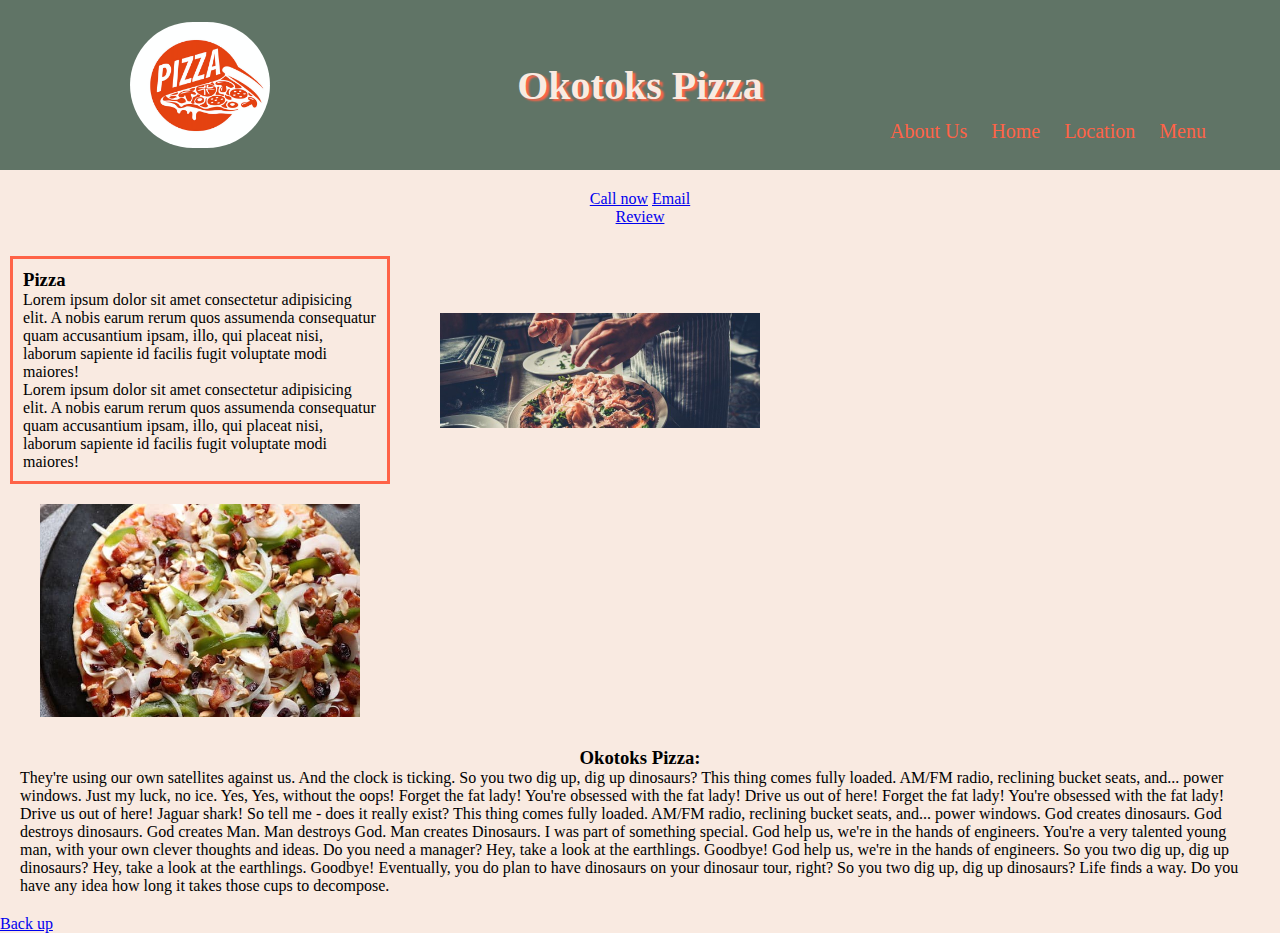
<file: index.html>
<!DOCTYPE html>
<html lang=en>

<head>
    <meta charset="UTF-8">
    <meta name="viewport" content="width=device-width", initial-scale="1.0">
    <title>Homepage // Okotoks Pizza</title>
    <meta name="description"
        content="Delicous pizza and an amazing atmosphere. We are a lavish restaurant that specializes in good memories and amazing food.">
    <meta name="author" content="Papa Johnny Pizza">
    <meta name="keywords" content="Pizza, Restaurant, Italian, Professional, Pasta, Beer, Wine">

    <meta name="twitter:title" content="Okotoks Pizza Restaurant">
    <meta name="twitter:description" content="Delicous pizza and pasta, view our menu and more.">
    <meta name="twitter:image" content="media/cheesyPizza.jpg">
    <meta name="twitter:card" content="summary_large_image">

    <meta property="og:url" content="https://okotokspizza.ramona" />
    <meta property="og:type" content="website">
    <meta property="og:image" content="media/cheesyPizza.jpg" />
    <meta property="og:title" content="Okotoks Pizza Restaurant" />
    <meta property="og:description" content="Delicous pizza and pasta, view our menu and more." />

    <link rel="stylesheet" href="css/style2.css">
</head>

<body>
    <header>
        <img src="media/logo.jpg" alt="a red round pizza logo" id="logo">
        <div class="title">
            <h1>Okotoks Pizza</h1>
        </div>
        <nav>

            <div></div>
            <div></div>
            <div></div>

            <section id="navMenu">
                <a href="pages/aboutUs.html">About Us</a>
                <a href="index.html">Home</a>
                <a href="pages/location.html">Location</a>
                <a href="pages/menu.html">Menu</a>
            </section>
        </nav>
        <section id="navMenuDesktop">
            <a href="pages/aboutUs.html">About Us</a>
            <a href="index.html">Home</a>
            <a href="pages/location.html">Location</a>
            <a href="pages/menu.html">Menu</a>
        </section>



    </header>

    <!-- <h4 id="choose">Pick your meal. <br>Hover over your choice.</h4>
    <img src="media/emoji.png" alt="a cartoon pizza emoji" id="emoji">
    <img src="media/plate.png" alt="a cartoon plate with fork and knife" id="plate">
    <img src="media/pastaEmoji.png" alt="a cartoon spaghetti" id="pasta">
    <img src="media/saladEmoji.png" alt="a cartoon green salad" id="salad"> -->
    <section class="externalNav">
        <div>
            <a href="tel:4035555555">Call now</a>
            <a href="mailto:info@okotokspizza.com">Email</a>
        </div>
        <div>
            <a
                href="https://www.tripadvisor.ca/Restaurant_Review-g154914-d1069524-Reviews-Royal_Pizza-Edmonton_Alberta.html">Review</a>
        </div>
    </section>
    <section class="pizzaImg">
        <!-- <img src="media/cheesyPizza.jpg" alt="A piece of chicken pizza being lifted out of the pan by a spatula"> -->
        <div class="textBox">
            <h3>Pizza</h3>
            <p>Lorem ipsum dolor sit amet consectetur adipisicing elit. A nobis earum rerum quos assumenda consequatur
                quam accusantium ipsam, illo, qui placeat nisi, laborum sapiente id facilis fugit voluptate modi
                maiores!</p>
            <p>Lorem ipsum dolor sit amet consectetur adipisicing elit. A nobis earum rerum quos assumenda consequatur
                quam accusantium ipsam, illo, qui placeat nisi, laborum sapiente id facilis fugit voluptate modi
                maiores!</p>
        </div>
        <img src="media/chefHands.jpg" alt="A chef preparing a prosciotto pizza" id="chefHands">
        <!-- <img src="media/hamPizza.jpg" alt="A pile of ham on a pizza crust with lettuce abd olives"> -->
        <img src="media/gourmetPizza.jpg" alt="The fanciest pizza ever, bacon, green pepper, mushrooms"
            id="gourmetPizza">
        <iframe src="https://www.youtube.com/embed/7cqYiUmutGI" frameborder="0"
            allow="accelerometer; autoplay; clipboard-write; encrypted-media; gyroscope; picture-in-picture"
            allowfullscreen></iframe>

    </section>

    <article>
        <h3>Okotoks Pizza:</h3>
        <p>
            They're using our own satellites against us. And the clock is ticking. So you two dig up, dig up dinosaurs?
            This thing comes fully loaded. AM/FM radio, reclining bucket seats, and... power windows. Just my luck, no
            ice. Yes, Yes, without the oops! Forget the fat lady! You're obsessed with the fat lady! Drive us out of
            here!
            Forget the fat lady! You're obsessed with the fat lady! Drive us out of here! Jaguar shark! So tell me -
            does it really exist? This thing comes fully loaded. AM/FM radio, reclining bucket seats, and... power
            windows. God creates dinosaurs. God destroys dinosaurs. God creates Man. Man destroys God. Man creates
            Dinosaurs.
            I was part of something special. God help us, we're in the hands of engineers. You're a very talented young
            man, with your own clever thoughts and ideas. Do you need a manager? Hey, take a look at the earthlings.
            Goodbye! God help us, we're in the hands of engineers.
            So you two dig up, dig up dinosaurs? Hey, take a look at the earthlings. Goodbye! Eventually, you do plan to
            have dinosaurs on your dinosaur tour, right? So you two dig up, dig up dinosaurs? Life finds a way. Do you
            have any idea how long it takes those cups to decompose.
        </p>
    </article>
    <footer id="foot">
        <a href="index.html">Back up</a>
    </footer>
</body>

</html>
</file>
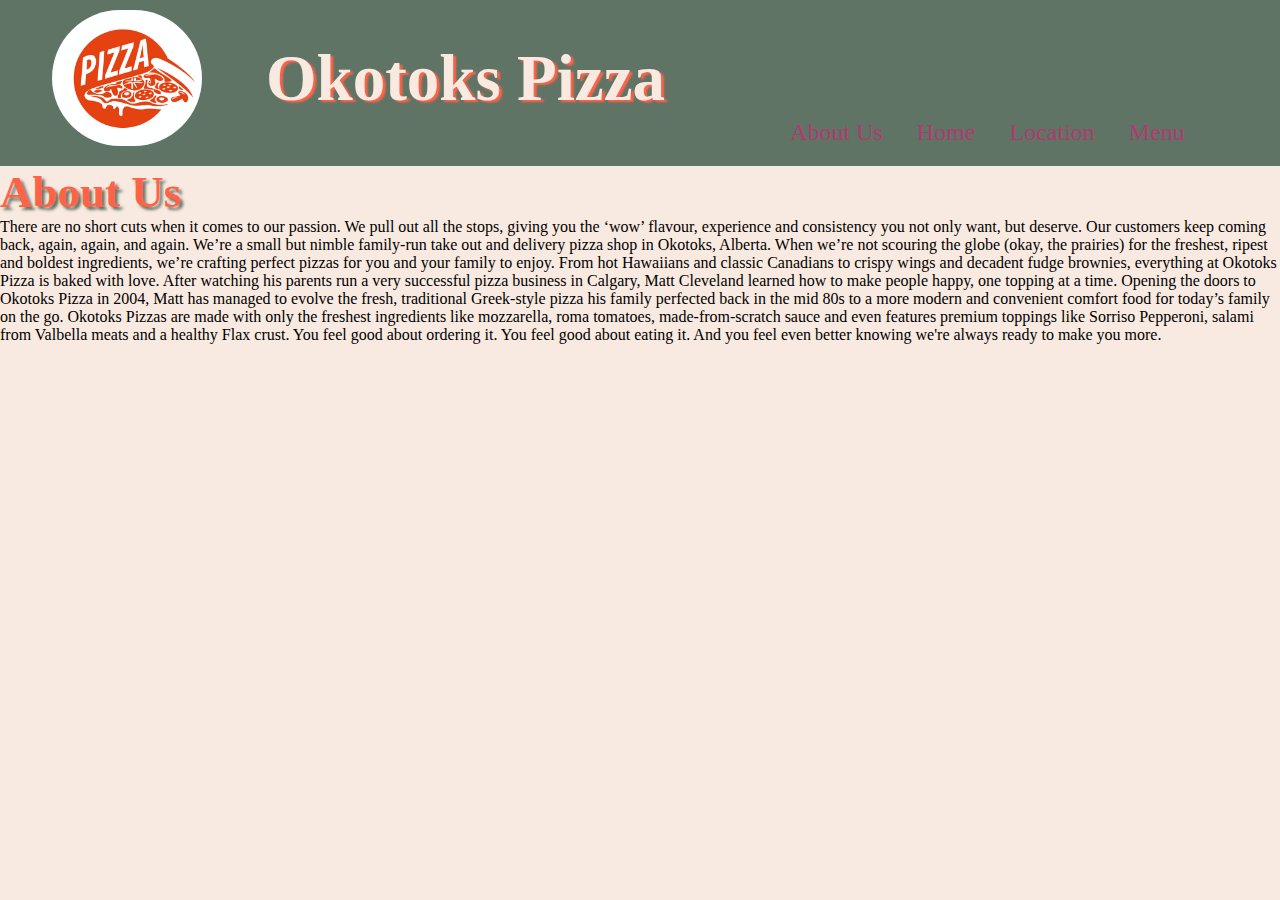
<file: pages/aboutUs.html>
<!DOCTYPE html>
<html lang="en">

<head>
    <meta charset="UTF-8">
    <meta name="viewport" content="width=device-width, initial-scale=1.0">
    <title>About Us // Okotoks Pizza</title>
    <meta name="description" content="Okotoks Pizza About Us page. Delicous pizza and an amazing atmosphere. We are a lavish restaurant that specializes in good memories and amazing food.">
    <meta name="author" content="Papa Johnny Pizza">
    <meta name="keywords" content="Pizza, Restaurant, Italian, Professional, Pasta, Beer, Wine">
        
    <meta name="twitter:title" content="Okotoks Pizza Restaurant">
    <meta name="twitter:description" content="Delicous pizza and pasta, view our menu and more.">
    <meta name="twitter:image" content="../media/cheesyPizza.jpg">
    <meta name="twitter:card" content="summary_large_image">

    <meta property="og:url" content="https://okotokspizza.ramona"/>
    <meta property="og:type" content="website">
    <meta property="og:image" content="../media/cheesyPizza.jpg" />
    <meta property="og:title" content="Okotoks Pizza Restaurant" />
    <meta property="og:description" content="Delicous pizza and pasta, view our menu and more." />
    
    <link rel="stylesheet" href="../css/style.css">
</head>

<body>
    <header>
        <img src="../media/logo.jpg" alt="a red round pizza logo" id="logo">
        <div class="title">
        <h1>Okotoks Pizza</h1>
        </div>
        <nav>
            <a href="./aboutUs.html">About Us</a>
            <a href="../index.html">Home</a>
            <a href="./location.html">Location</a>
            <a href="./menu.html">Menu</a>
        </nav>
    </header>
    <article>
        <h2>About Us</h2>
        <p>
            There are no short cuts when it comes to our passion. We pull out all the stops, giving you the ‘wow’
            flavour, experience and consistency you not only want, but deserve. Our customers keep coming back, again,
            again, and again.

            We’re a small but nimble family-run take out and delivery pizza shop in Okotoks, Alberta. When we’re not
            scouring the globe (okay, the prairies) for the freshest, ripest and boldest ingredients, we’re crafting
            perfect pizzas for you and your family to enjoy. From hot Hawaiians and classic Canadians to crispy wings
            and decadent fudge brownies, everything at Okotoks Pizza is baked with love.


            After watching his parents run a very successful pizza business in Calgary, Matt Cleveland learned how to
            make people happy, one topping at a time. Opening the doors to Okotoks Pizza in 2004, Matt has managed to
            evolve the fresh, traditional Greek-style pizza his family perfected back in the mid 80s to a more modern
            and convenient comfort food for today’s family on the go.

            Okotoks Pizzas are made with only the freshest ingredients like mozzarella, roma tomatoes, made-from-scratch
            sauce and even features premium toppings like Sorriso Pepperoni, salami from Valbella meats and a healthy
            Flax crust. You feel good about ordering it. You feel good about eating it. And you feel even better knowing
            we're always ready to make you more.
        </p>
    </article>
    <footer></footer>
</body>

</html>
</file>
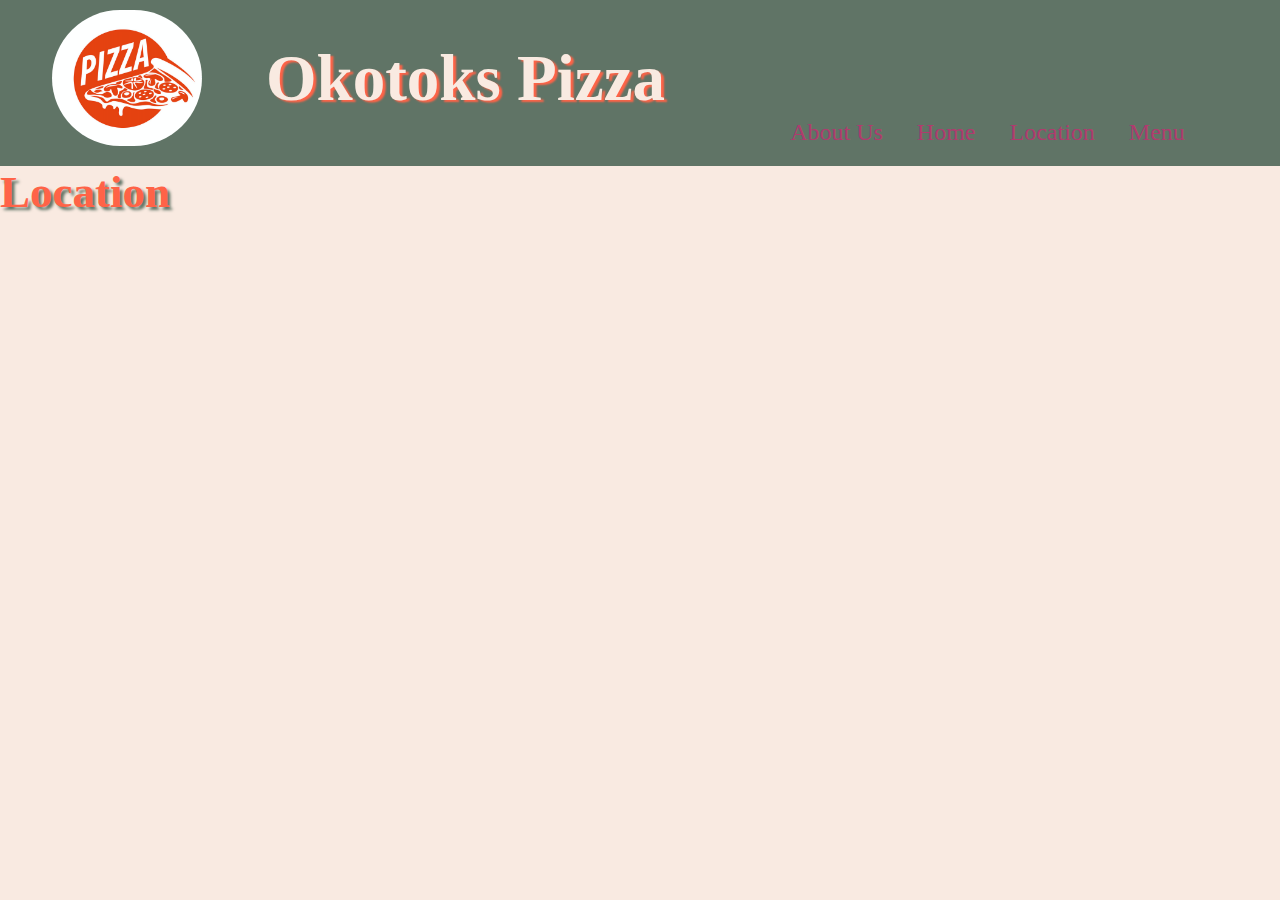
<file: pages/location.html>
<!DOCTYPE html>
<html lang="en">

<head>
    <meta charset="UTF-8">
    <meta name="viewport" content="width=device-width, initial-scale=1.0">
    <title>Location // Okotoks Pizza</title>
    <meta name="description" content="Okotoks Pizza location page. Delicous pizza and an amazing atmosphere. We are a lavish restaurant that specializes in good memories and amazing food.">
    <meta name="author" content="Papa Johnny Pizza">
    <meta name="keywords" content="Pizza, Restaurant, Italian, Professional, Pasta, Beer, Wine">
        
    <meta name="twitter:title" content="Okotoks Pizza Restaurant">
    <meta name="twitter:description" content="Delicous pizza and pasta, view our menu and more.">
    <meta name="twitter:image" content="../media/cheesyPizza.jpg">
    <meta name="twitter:card" content="summary_large_image">

    <meta property="og:url" content="https://okotokspizza.ramona"/>
    <meta property="og:type" content="website">
    <meta property="og:image" content="../media/cheesyPizza.jpg" />
    <meta property="og:title" content="Okotoks Pizza Restaurant" />
    <meta property="og:description" content="Delicous pizza and pasta, view our menu and more." />
    
    <link rel="stylesheet" href="../css/style.css">
</head>

<body>
    <header>
        <img src="../media/logo.jpg" alt="a red round pizza logo" id="logo">
        <div class="title">
        <h1>Okotoks Pizza</h1>
        </div>
        <nav><a href="./aboutUs.html">About Us</a>
            <a href="../index.html">Home</a>
            <a href="./location.html">Location</a>
            <a href="./menu.html">Menu</a>
        </nav>
    </header>
    <h2>Location</h2>
    <footer></footer>
</body>

</html>
</file>
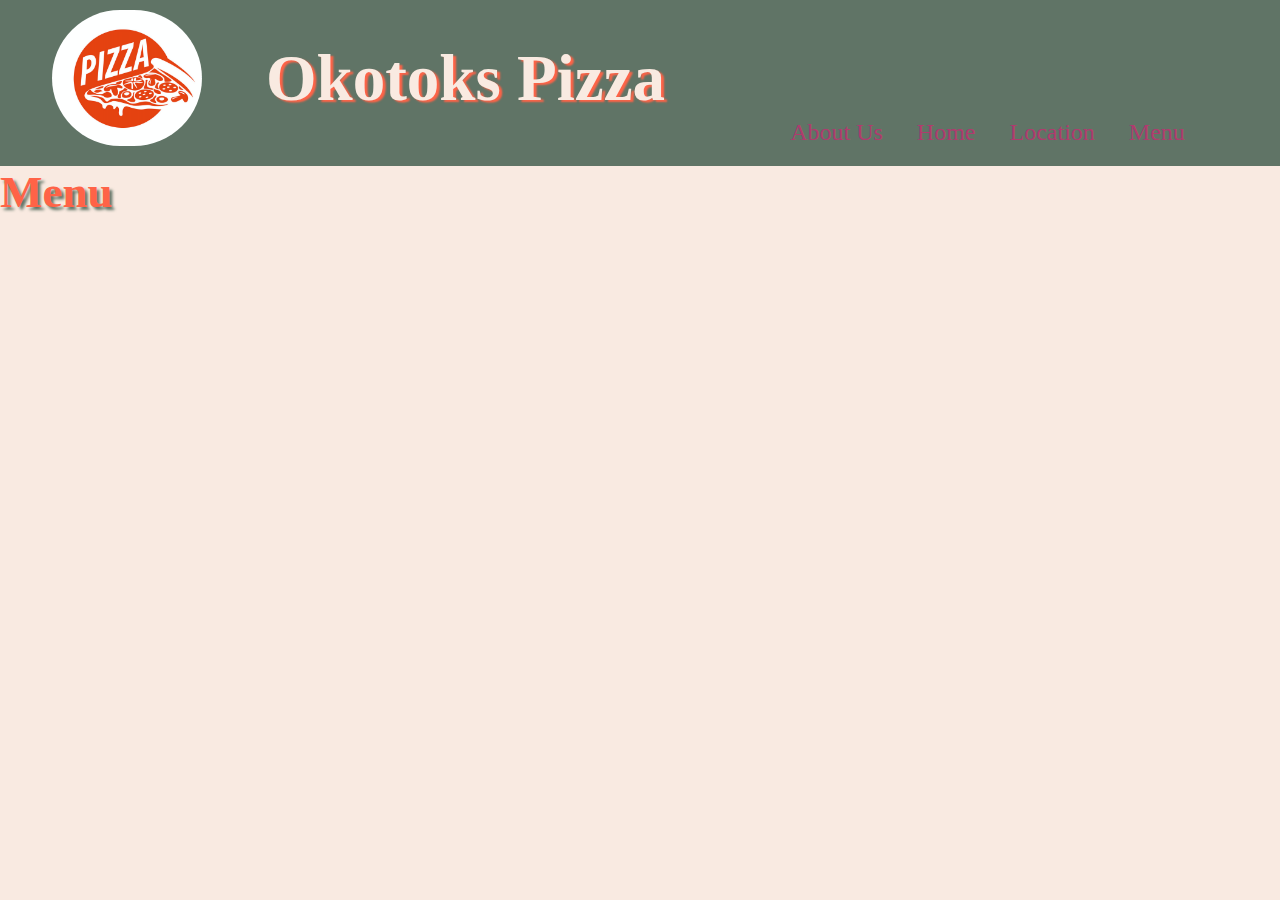
<file: pages/menu.html>
<!DOCTYPE html>
<html lang="en">
<head>
    <meta charset="UTF-8">
    <meta name="viewport" content="width=device-width, initial-scale=1.0">
    <title>Menu // Okotoks Pizza</title>
    <meta name="description" content="Okotoks Pizza Menu page. Delicous pizza and an amazing atmosphere. We are a lavish restaurant that specializes in good memories and amazing food.">
    <meta name="author" content="Papa Johnny Pizza">
    <meta name="keywords" content="Pizza, Restaurant, Italian, Professional, Pasta, Beer, Wine">
    
    <meta name="twitter:title" content="Okotoks Pizza Restaurant">
    <meta name="twitter:description" content="Delicous pizza and pasta, view our menu and more.">
    <meta name="twitter:image" content="../media/cheesyPizza.jpg">
    <meta name="twitter:card" content="summary_large_image">

    <meta property="og:url" content="https://okotokspizza.ramona"/>
    <meta property="og:type" content="website">
    <meta property="og:image" content="../media/cheesyPizza.jpg" />
    <meta property="og:title" content="Okotoks Pizza Restaurant" />
    <meta property="og:description" content="Delicous pizza and pasta, view our menu and more." />
    
    <link rel="stylesheet" href="../css/style.css">
</head>
<body>
    <header>
        <img src="../media/logo.jpg" alt="a red round pizza logo" id="logo">
        <div class="title">
        <h1>Okotoks Pizza</h1>
        </div>
        <nav><a href="./aboutUs.html">About Us</a>
            <a href="../index.html">Home</a>
            <a href="./location.html">Location</a>
            <a href="./menu.html">Menu</a>
        </nav>
    </header>
    <h2>Menu</h2>
    <footer></footer>


</body>
</html>
</file>
<file: css/style2.css>
* {
    margin: 0;
    padding: 0;
}

body {
    background-color: #f9eae1;
}

h3 {
    font-weight: bold;
}

h1 {
    color: #f9eae1;
    font-size: 2em;
    text-shadow: #ff6347 3px 2px 2px;
    text-align: center;
}

h2 {
    color: #ff6347;
    font-size: 2rem;
    text-shadow: #607466 3px 3px 3px;
}

header {
    background-color: #607466;
    height: 100px;
    display: grid;
    grid-template-columns: 1fr 2fr 1fr;
    place-items: center;
}

#logo {
    border-radius: 80px;
    width: 80px;
    margin-left: 10px;
}

#navMenuDesktop {
    display: none;
}

nav > div {
    width: 40px;
    height: 3px;
    background-color: black;
    margin-top: 10px;
    margin-bottom: 10px;
}

#navMenu {
    height: 400px;
    width: 150px;
    background-color: #ff6347;
    position: absolute;
    top: 0;
    right: -150px;
    display: grid;
    grid-template-rows: 1fr 1fr 1fr 1fr;
    place-items: center;
    transition: ease-in-out 0.5s all;
}

#navMenu a {
    color: black;
}

nav:hover #navMenu {
    position: fixed;
    top: 0px;
    right: 0px;
}

.externalNav {
    margin: 20px;
    display: grid;
    place-items: center;
}

.pizzaImg {
    display: grid;
    grid-template-columns: repeat(auto-fit, minmax(300px, 1fr));
    place-items: center;
}
.textBox {
    border: 3px #ff6347 solid;
    padding: 10px;
    margin: 10px;
}
.pizzaImg img {
    margin: 10px;
    width: 80%;
}

article {
    display: grid;
    place-items: center;
    margin: 20px;
}

@media screen and (min-width: 350px) {
    #navMenu {
        height: 600px;
        width: 250px;
        right: -250px;
    }

    header {
        height: 120px;
    }

    #logo {
        width: 100px;
        margin-left: 30px;
    }
}

@media screen and (min-width: 600px) {
    nav {
        display: none;
    }

    header {
        height: 170px;
    }

    #logo {
        width: 140px;
        margin-left: 80px;
        
    }

    h1 {
        font-size: 40px;
    }

    #navMenuDesktop {
        display: inline;
        position: absolute;
        top: 120px;
        right: 50px;
        width: 350px;
    }

    #navMenuDesktop a {
        font-size: 20px;
        color: #ff6347;
        text-decoration: none;
        margin: 10px;
    }

    .pizzaImg {
        max-width: 800px;
        
    }
}
</file>
<file: css/style.css>
* {
    margin: 0;
    padding: 0;
}
body {
    background-color: #f9eae1;
}

h3 + p {
    font-weight: bold;
}

h1 {
    color: #f9eae1;
    font-size: 65px;
    text-shadow: #ff6347 3px 2px 2px;
    transition: ease-in-out all 1s;
}

h2 {
    color: #ff6347;
    font-size: 45px;
    text-shadow: #607466 3px 3px 3px;
}
nav a {
    text-decoration: none;
    margin-left: 30px;
    font-size: 24px;
    transition: ease-in .3s all
}



header {
    display: grid;
    grid-template-columns: 1fr 3fr 4fr;
    background-color: #607466;
    padding: 10px 0px 20px 50px;
}

#logo {
    border-radius: 80px;
    width: 150px;
    justify-self: center;
    transition: ease-in-out all 1s;
    animation-iteration-count: infinite;
}

#logo:hover {
    border-radius: 10px;
}

.title {
    justify-self: right;
    align-self: center;
    transition: ease-in-out all 1s;
}

h1:hover {
    text-shadow: #1d3461 3px 2px 2px;
    /* text-shadow: #af3b6e 3px 2px 2px; */
    /* text-shadow: #ff6347 3px 2px 2px; */
}


nav {
    align-self: end;
    justify-self: center;
}

.externalNav {
    width: 1045px;
    height: 80px;
    /* border: 5px #1d3461 solid; */
    padding: 15px;
    margin: 20px;
    background-color: #ADAFA4;
    transition: 3s all ease-in-out;
}

.pizzaImg {
    display: grid;
    grid-template-columns: repeat(auto-fit, minmax(300px, 1fr));
    /* grid-template-rows: 2fr 3fr; */
    max-width: 1200px;
    place-items: center;
}

.pizzaImg img {
    margin: 20px;
    /* width: 300px; */
}

.textBox {
    justify-self: center;
    align-self: center;
    padding: 20px;
    margin: 20px 20px 0px 20px;
    border: #af3b6e solid 5px;
    /* height: 200px; */
}

#chefHands {
    width: 300px;
    align-self: center;
    /* height: 200px; */
}

#gourmetPizza {
    height: 315px;
    align-self: center;
}


iframe {
    height: 315px;
    width: 560px;
    margin-left: 15px;
    align-self: center;
    border: #af3b6e solid 5px;
}

#choose {
    width: 170px;
    position: absolute;
    top: 210px;
    left: 1170px;
    font-size: 1.5em;
    text-align: center;
}

#emoji {
    width: 80px;
    height: auto;
    position: absolute;
    top: 335px;
    left: 1150px;
    transition: ease-in-out .9s all;
    z-index: 2;
}

#emoji:hover {
    top: 470px;
    left: 1205px;
    width: 130px;
}

#plate {
    width: 235px;
    height: auto;
    position: absolute;
    top: 420px;
    left: 1150px;
    z-index: 1;
}

#salad {
    width: 80px;
    height: auto;
    position: absolute;
    top: 335px;
    left: 1225px;
    transition: ease-in-out 1s all;
    z-index: 2;
}

#salad:hover {
    width: 150px;
    top: 455px;
    left: 1190px;
} 

#pasta {
    width: 90px;
    height: auto;
    position: absolute;
    top: 320px;
    left: 1300px;
    transition: ease-in-out 1s all;
    z-index: 2;
}

#pasta:hover {
    top: 440px;
    left: 1200px;
    width: 150px;
}

a:link {
    color: #af3b6e;
}

a:visited {
    color: #ff6347;
}

a:hover {
    text-decoration: underline;
    color: #1d3461;
}

a:active {
    font-size: 40px;
}
</file>
